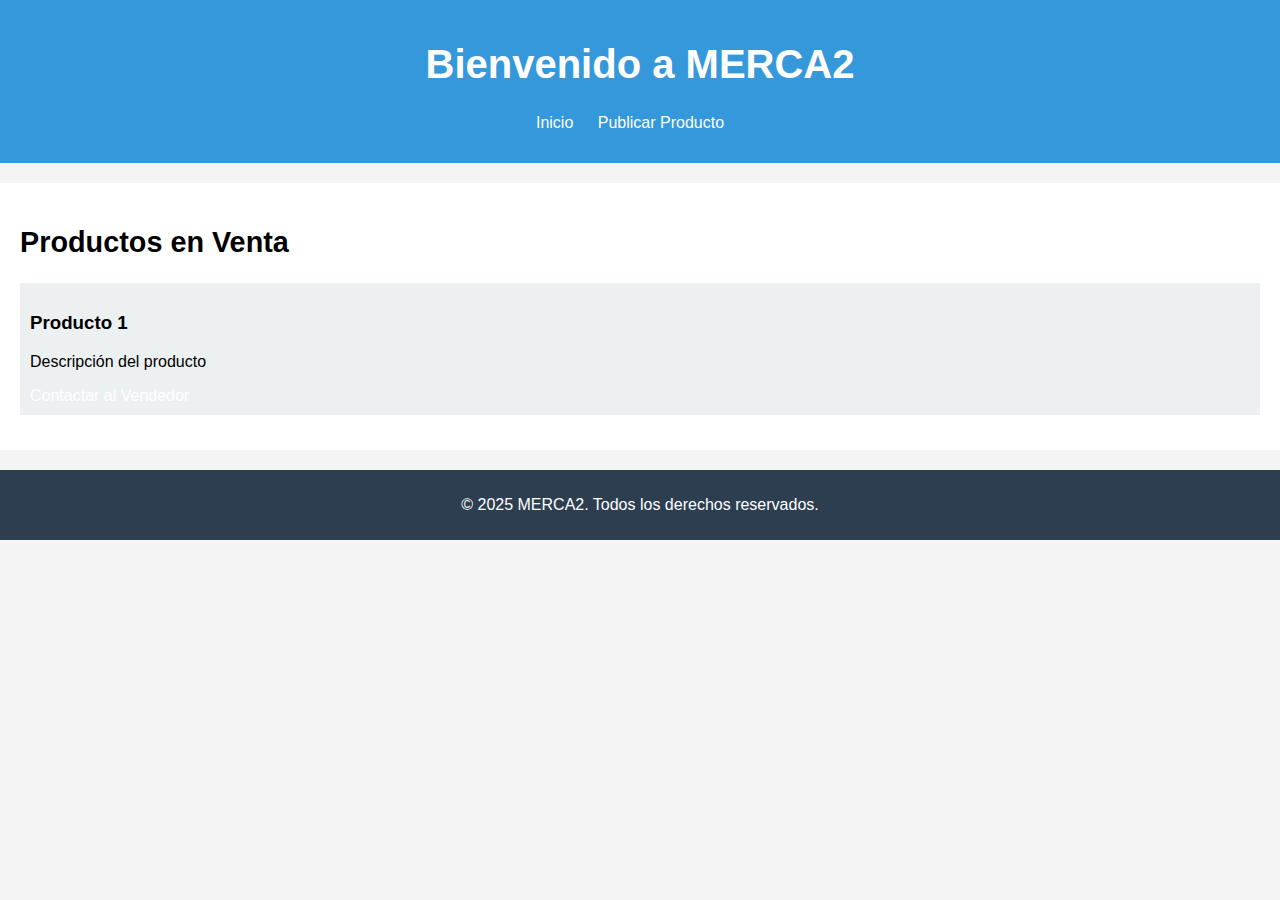
<file: index.html>
<!DOCTYPE html>
<html lang="es">
<head>
    <meta charset="UTF-8">
    <meta name="viewport" content="width=device-width, initial-scale=1.0">
    <title>MERCA2</title>
    <link rel="stylesheet" href="style.css">
</head>
<body>
    <header>
        <h1>Bienvenido a MERCA2</h1>
        <nav>
            <ul>
                <li><a href="index.html">Inicio</a></li>
                <li><a href="publicar.html">Publicar Producto</a></li>
            </ul>
        </nav>
    </header>

    <section class="productos">
        <h2>Productos en Venta</h2>
        <div class="producto">
            <h3>Producto 1</h3>
            <p>Descripción del producto</p>
            <a href="https://wa.me/123456789">Contactar al Vendedor</a>
        </div>
        <!-- Agregar más productos aquí -->
    </section>

    <footer>
        <p>&copy; 2025 MERCA2. Todos los derechos reservados.</p>
    </footer>
</body>
</html>
</file>
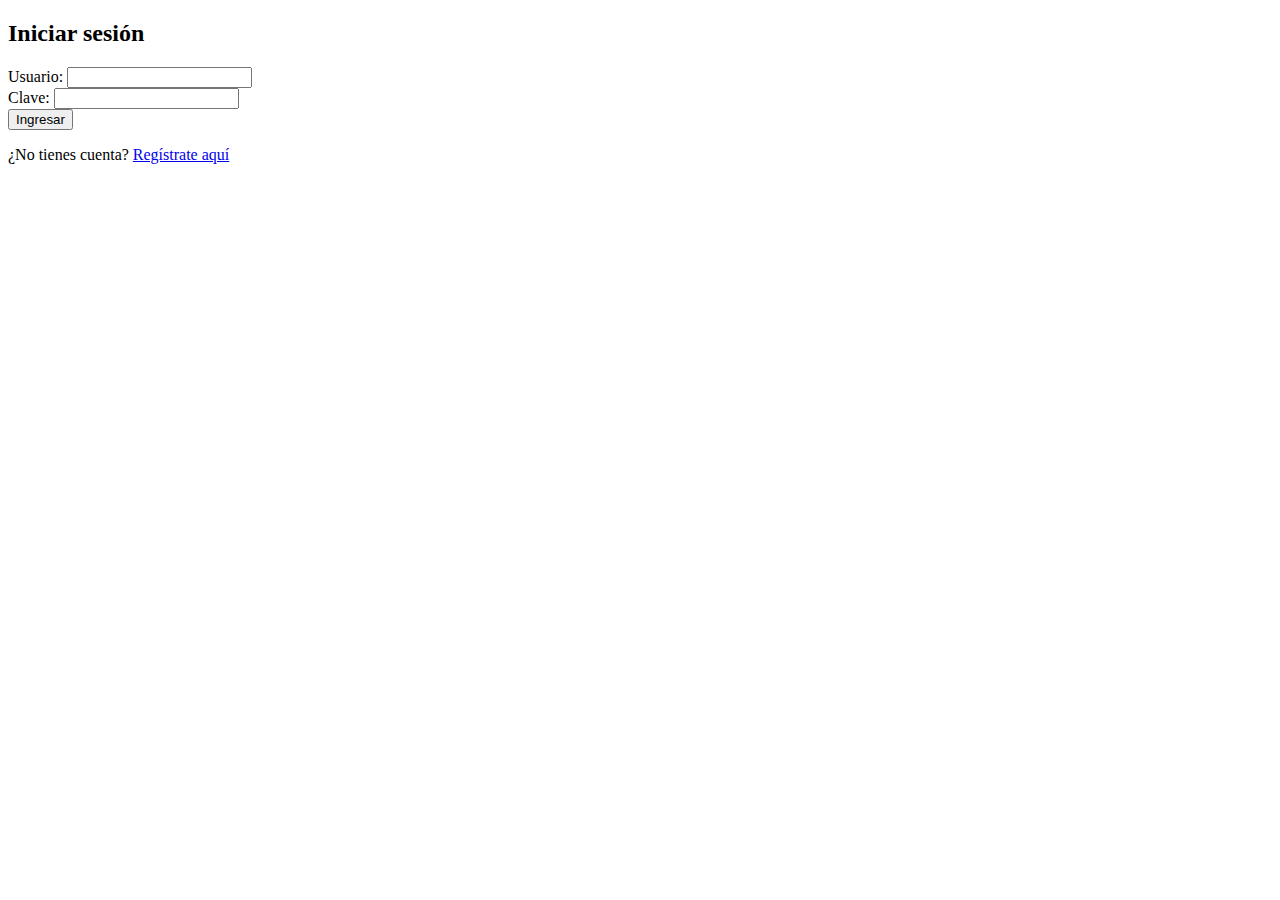
<file: login.html>
<!DOCTYPE html>
<html lang="es">
<head><meta charset="UTF-8"><title>Iniciar sesión</title></head>
<body>
<h2>Iniciar sesión</h2>
<form action="login.php" method="post">
    Usuario: <input type="text" name="usuario" required><br>
    Clave: <input type="password" name="clave" required><br>
    <button type="submit">Ingresar</button>
</form>
<p>¿No tienes cuenta? <a href="registro.html">Regístrate aquí</a></p>
</body>
</html>
</file>
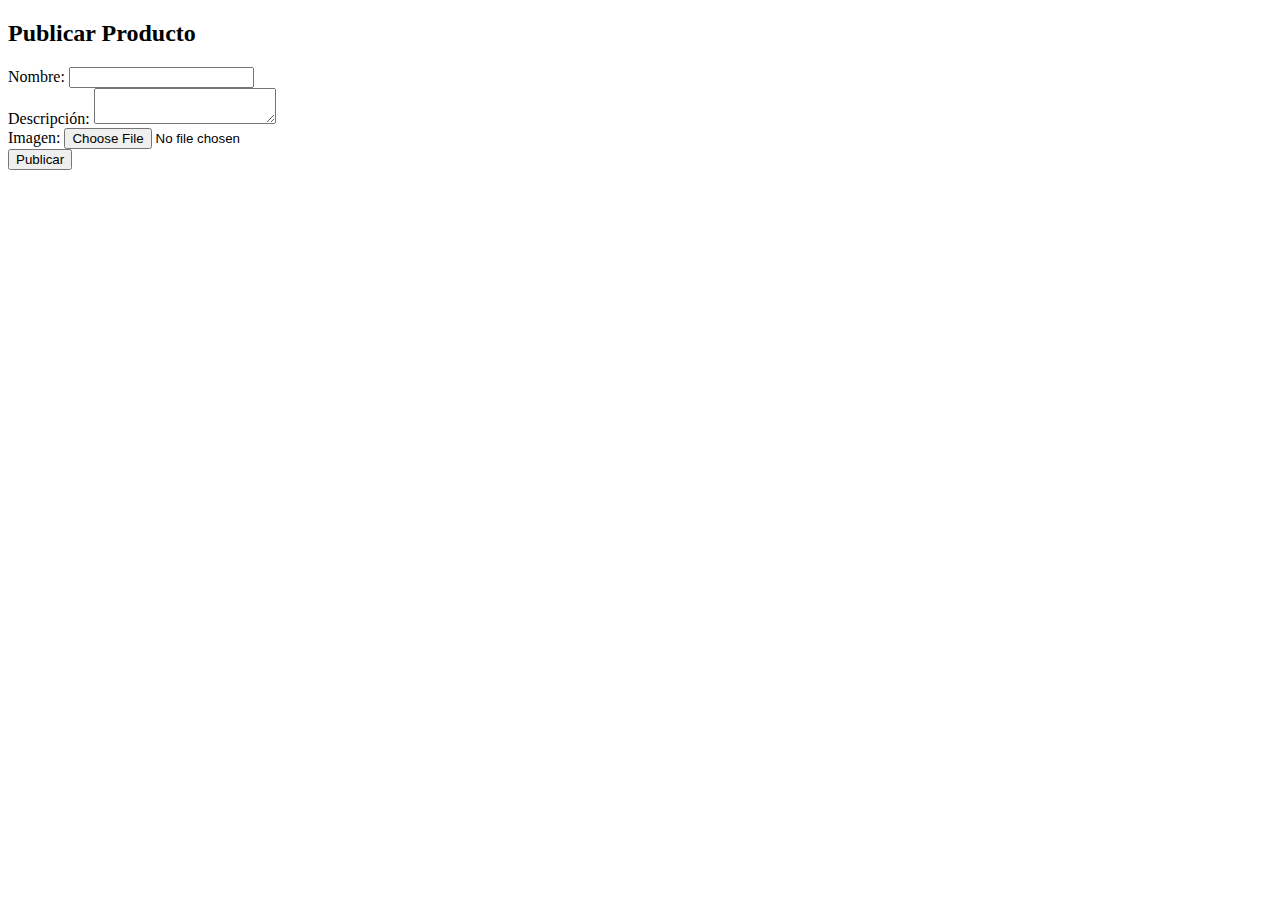
<file: publicar.html>
<!DOCTYPE html>
<html lang="es">
<head><meta charset="UTF-8"><title>Publicar producto</title></head>
<body>
<h2>Publicar Producto</h2>
<form action="publicar_producto.php" method="post" enctype="multipart/form-data">
    Nombre: <input type="text" name="nombre"><br>
    Descripción: <textarea name="descripcion"></textarea><br>
    Imagen: <input type="file" name="foto" accept="image/*"><br>
    <button type="submit">Publicar</button>
</form>
</body>
</html>
</file>
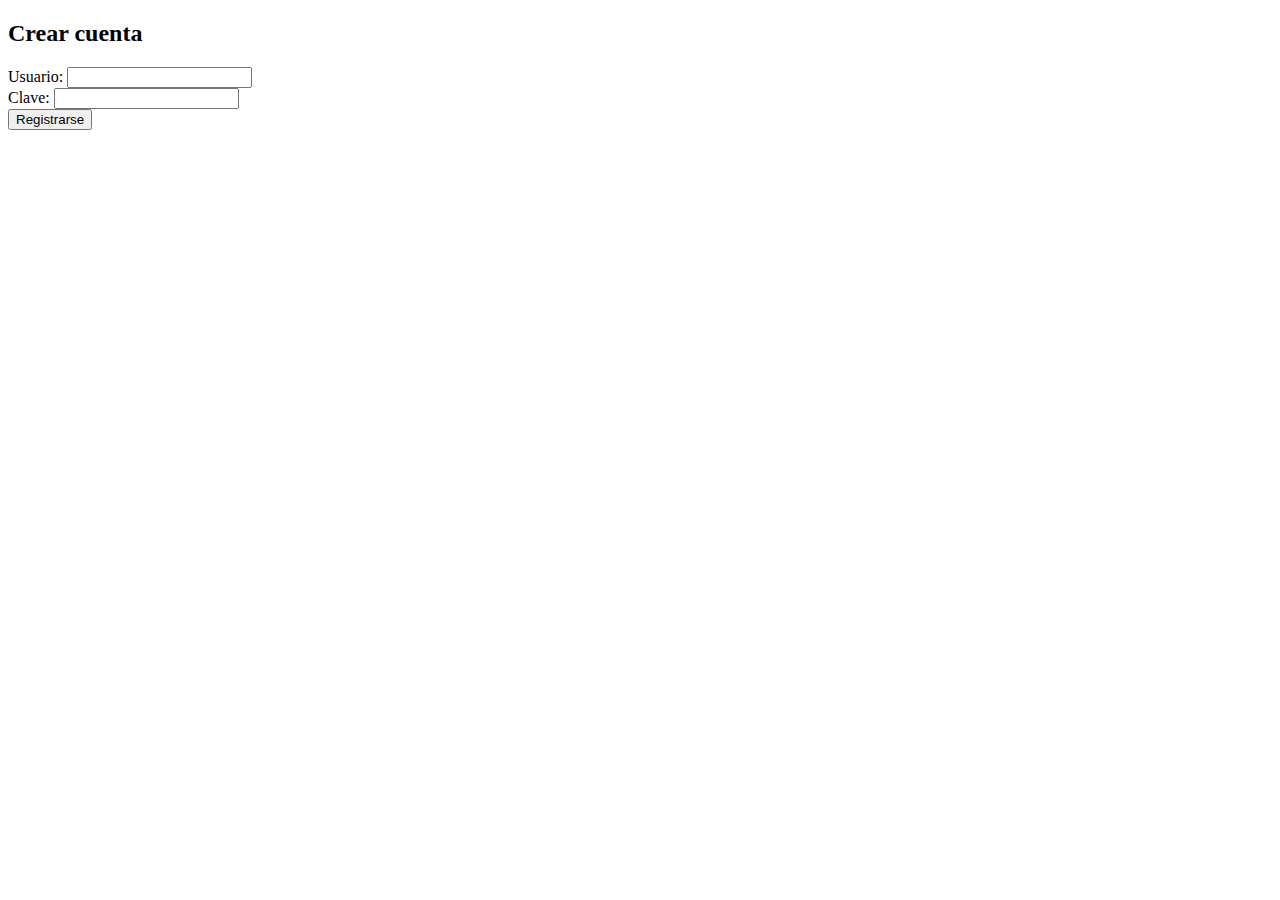
<file: registro.html>
<!DOCTYPE html>
<html lang="es">
<head><meta charset="UTF-8"><title>Registro - MERCA2</title></head>
<body>
<h2>Crear cuenta</h2>
<form action="registro.php" method="post">
    Usuario: <input type="text" name="usuario" required><br>
    Clave: <input type="password" name="clave" required><br>
    <button type="submit">Registrarse</button>
</form>
</body>
</html>
</file>
<file: style.css>
body {
    font-family: Arial, sans-serif;
    margin: 0;
    padding: 0;
    background-color: #f4f4f4;
}

header {
    background-color: #3498db;
    color: white;
    padding: 15px;
    text-align: center;
}

nav ul {
    list-style-type: none;
    padding: 0;
}

nav ul li {
    display: inline;
    margin-right: 20px;
}

a {
    color: white;
    text-decoration: none;
}

h1 {
    font-size: 2.5em;
}

h2 {
    font-size: 1.8em;
}

.productos {
    padding: 20px;
    background-color: white;
    margin: 20px 0;
}

.producto {
    padding: 10px;
    background-color: #ecf0f1;
    margin-bottom: 15px;
}

footer {
    background-color: #2c3e50;
    color: white;
    padding: 10px;
    text-align: center;
}
</file>
